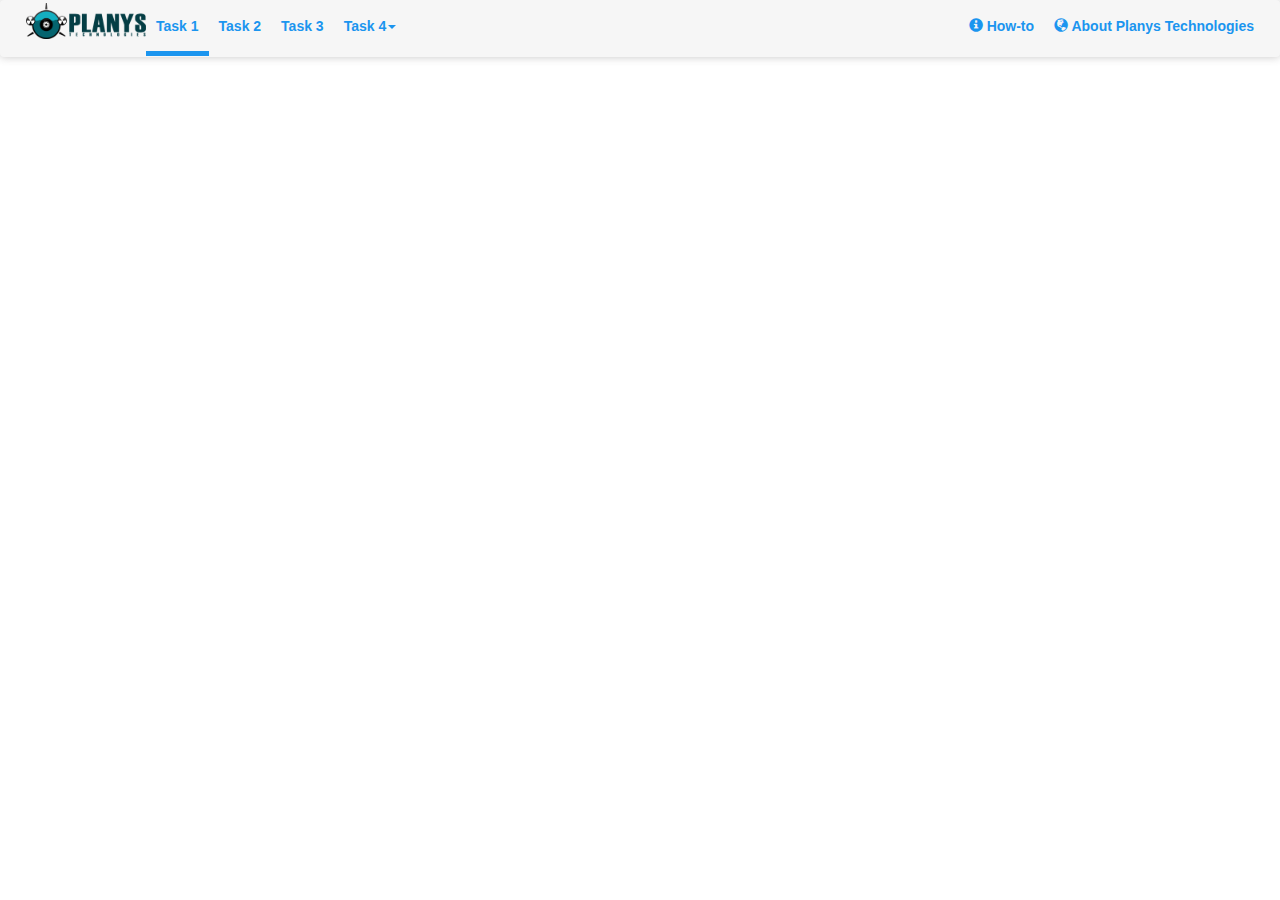
<file: UiExercise/WebContent/planystech/tasks.html>
<!DOCTYPE html>
<html lang="en">
<head>
  <title>Planys tech</title>
  <meta charset="utf-8">
  <meta name="viewport" content="width=device-width, initial-scale=1">
  <link rel="stylesheet" href="https://maxcdn.bootstrapcdn.com/bootstrap/3.3.7/css/bootstrap.min.css">
  <script src="https://ajax.googleapis.com/ajax/libs/jquery/3.2.1/jquery.min.js"></script>
  <script src="https://maxcdn.bootstrapcdn.com/bootstrap/3.3.7/js/bootstrap.min.js"></script>
  <link rel="stylesheet" href="styles/master.css">
</head>
<body>

<nav class="navbar">
  <div class="container-fluid">
    <div class="navbar-header">
      <button type="button" class="navbar-toggle" data-toggle="collapse" data-target="#myNavbar">
        <span class="icon-bar"></span>
        <span class="icon-bar"></span>
        <span class="icon-bar"></span>
      </button>
      <a class="navbar-brand" href="task1.html">
        <img src="styles/images/logo.png" alt="Planys Tech Logo">
      </a>
    </div>
    <div class="collapse navbar-collapse" id="myNavbar">
      <ul class="nav navbar-nav">
        <li><a class = "nav-link" id="task1">Task 1</a></li>
        <li><a class = "nav-link" id="task2">Task 2</a></li>
        <li><a class = "nav-link" id="task3">Task 3</a></li>
        <li class="dropdown">
          <a class="dropdown-toggle" data-toggle="dropdown">Task 4<span class="caret"></span></a>
          <ul class="dropdown-menu">
            <li class = "snapshot-link"><a class = "nav-link" id="task4">Snapshots</a></li>
            <li class = "video-link"><a class = "nav-link" id="task4">Videos</a></li>
          </ul>
        </li>
      </ul>
      <ul class="nav navbar-nav navbar-right">
        <li><a href="#"><span class="glyphicon glyphicon-info-sign"></span> How-to</a></li>
        <li><a href="#"><span class="glyphicon glyphicon-globe"></span> About Planys Technologies</a></li>
      </ul>
    </div>
  </div>
</nav>
<div class="container" id="taskContainerOne">
</div>
<div class="container task2" id="taskContainerTwo">
  <div class="row">
    <aside class="col-sm-6 link-image">
      <img id="image" src="styles/images/target.jpg" usemap="#image-map">
      <map name="image-map">
          <area target="" id= "orange" alt="Orange" title="Orange" href="#orange" coords="199,200,40" shape="circle">
          <area target="" id= "yellow" alt="Yellow" title="Yellow" href="#yellow" coords="199,200,82" shape="circle">
          <area target="" id= "red" alt="Red" title="Red" href="#red" coords="199,200,125" shape="circle">
          <area target="" id= "blue" alt="Blue " title="Blue " href="#blue" coords="199,200,165" shape="circle">
      </map>
      <!-- coordinates :
      <div id="coordinates">0</div> -->
    </aside>
    <aside class="col-sm-6 link-display" id = "display">
      <div class="jumbotron">
        Click on any one of the Circular rings and find your fortune.
      </div>
    </aside>
  </div>
</div>

<div class="container" id="taskContainerThree">
  <section class="panel panel-default">
    <div class="panel-heading"><h2>Basketball - "The thrill you seek!"</h2></div>
    <div class="panel-body">
      Much has changed on the global basketball scene since the original Dream Team stormed its way to Olympic gold some 22 years ago. The sport is now a fixture in most (if not all) of the countries on Earth. Lets have a look on some of the greats
      <h4>The following can be regarded as the best FIRST FIVE of NBA ALL TIME: </h4>
      <div class="row">
        <ul class="list-group col-md-3 col-md-offset-1 text-center">
          <li class="list-group-item">Magic Johnson</li>
          <li class="list-group-item">Michael Jordan</li>
          <li class="list-group-item">Lebron James</li>
          <li class="list-group-item">Tim Duncan</li>
          <li class="list-group-item">Bill Russel</li>
        </ul>
      </div>
    </div>
  </section>
  <div class="row">
    <aside class="panel panel-default col-md-8">
      <div class="panel-heading"><h4>Only if such players could feature together</h4></div>
      <div class="panel-body">
        <img src="styles/images/best.jpg" class = "col-md-12" alt="">
        <p>Over the years a lot of players, former players, Analysts and Sports presenters have tried to pan out a well balanced five All time great players. But all attempts have been mostly futile since all the greats of basketball have had such unique traits that picking one over the other is practically Imposiible. That's the beauty of NBA. The tagline definitely justifies the list -
          "NOTHING GETS BETTER THAN THIS"</p>
      </div>
    </aside>
    <aside class="panel panel-default col-md-4">
      <div class="panel-heading"> <h4>NBA Team (Top 10 pick)</h4></div>
      <div class="panel-body">
        <table class = "table table-bordered table-striped table-hover table-responsive">
          <tr>
            <th> Player Name</th>
            <th> Primary Team</th>
            <th> Jersey Number</th>
          </tr>
          <tr>
            <td> Michael Jordan</td>
            <td> Chicago Bulls</td>
            <td> 23</td>
          </tr>
          <tr>
            <td> Magic Johnson</td>
            <td> Los Angeles Lakers</td>
            <td> 32</td>
          </tr>
          <tr>
            <td> Lebron James</td>
            <td> Cleveland Cleveliers</td>
            <td> 23</td>
          </tr>
          <tr>
            <td> Bill Russel</td>
            <td> Boston Celtics</td>
            <td> 6</td>
          </tr>
          <tr>
            <td> Tim Duncan</td>
            <td> San Antonio Spurs</td>
            <td> 21</td>
          </tr>
          <tr>
            <td> Manu Ginobli</td>
            <td> San Antonio Spurs</td>
            <td> 20</td>
          </tr>
          <tr>
            <td> Ray Allen</td>
            <td> Milwaukee Bucks</td>
            <td> 34</td>
          </tr>
          <tr>
            <td> Wilt Chamberlain</td>
            <td> Los Angeles Lakers</td>
            <td> 13</td>
          </tr>
          <tr>
            <td> Kobe Bryant</td>
            <td> Los Angeles Lakers</td>
            <td> 8</td>
          </tr>
          <tr>
            <td> Larry Bird</td>
            <td> Boston Celtics</td>
            <td> 33</td>
          </tr>
        </table>
      </div>
    </aside>
  </div>
</div>
 <!-- TASK 4 code starts here -->
 <div class="container task4" id="taskContainerFour">
   <div class="row" id = "gallery">
     <div class="tab snapshotsTab col-xs-3 col-xs-offset-3 active">
       Snapshots
     </div>
     <div class="tab videosTab col-xs-3">
       Videos
     </div>
   </div>
   <div class="showContent">
     <div class="snapshots" id = "snapshots">
       <div class="row">
         <div class="col-lg-3 col-md-4 col-sm-6 col-xs-12">
           <img src="styles/images/blake.jpg" alt="">
           <button class = "col-md-12 btn btn-primary" type="button" name="button"><span class="glyphicon glyphicon-play"></span> Video </button>
         </div>
         <div class="col-lg-3 col-md-4 col-sm-6 col-xs-12">
           <img src="styles/images/boston.jpg" alt="">
           <button class = "col-md-12 btn btn-primary" type="button" name="button"><span class="glyphicon glyphicon-play"></span> Video </button>
         </div>
         <div class="col-lg-3 col-md-4 col-sm-6 col-xs-12">
           <img src="styles/images/chamberlain.jpg" alt="">
           <button class = "col-md-12 btn btn-primary" type="button" name="button"><span class="glyphicon glyphicon-play"></span> Video </button>
         </div>
         <div class="col-lg-3 col-md-4 col-sm-6 col-xs-12">
           <img src="styles/images/dreamteam.jpg" alt="">
           <button class = "col-md-12 btn btn-primary" type="button" name="button"><span class="glyphicon glyphicon-play"></span> Video </button>
         </div>
         <div class="col-lg-3 col-md-4 col-sm-6 col-xs-12">
           <img src="styles/images/durant.jpg" alt="">
           <button class = "col-md-12 btn btn-primary" type="button" name="button"><span class="glyphicon glyphicon-play"></span> Video </button>
         </div>
         <div class="col-lg-3 col-md-4 col-sm-6 col-xs-12">
           <img src="styles/images/ewing.jpg" alt="">
           <button class = "col-md-12 btn btn-primary" type="button" name="button"><span class="glyphicon glyphicon-play"></span> Video </button>
         </div>
         <div class="col-lg-3 col-md-4 col-sm-6 col-xs-12">
           <img src="styles/images/gasol.jpg" alt="">
           <button class = "col-md-12 btn btn-primary" type="button" name="button"><span class="glyphicon glyphicon-play"></span> Video </button>
         </div>
         <div class="col-lg-3 col-md-4 col-sm-6 col-xs-12">
           <img src="styles/images/lebron.jpg" alt="">
           <button class = "col-md-12 btn btn-primary" type="button" name="button"><span class="glyphicon glyphicon-play"></span> Video </button>
         </div>
         <div class="col-lg-3 col-md-4 col-sm-6 col-xs-12">
           <img src="styles/images/kobe.jpg" alt="">
           <button class = "col-md-12 btn btn-primary" type="button" name="button"><span class="glyphicon glyphicon-play"></span> Video </button>
         </div>
         <div class="col-lg-3 col-md-4 col-sm-6 col-xs-12">
           <img src="styles/images/kareemabdul.jpg" alt="">
           <button class = "col-md-12 btn btn-primary" type="button" name="button"><span class="glyphicon glyphicon-play"></span> Video </button>
         </div>
         <div class="col-lg-3 col-md-4 col-sm-6 col-xs-12">
           <img src="styles/images/pippen.jpg" alt="">
           <button class = "col-md-12 btn btn-primary" type="button" name="button"><span class="glyphicon glyphicon-play"></span> Video </button>
         </div>
         <div class="col-lg-3 col-md-4 col-sm-6 col-xs-12">
           <img src="styles/images/legends.jpg" alt="">
           <button class = "col-md-12 btn btn-primary" type="button" name="button"><span class="glyphicon glyphicon-play"></span> Video </button>
         </div>
         <div class="col-lg-3 col-md-4 col-sm-6 col-xs-12">
           <img src="styles/images/hakeem.jpg" alt="">
           <button class = "col-md-12 btn btn-primary" type="button" name="button"><span class="glyphicon glyphicon-play"></span> Video </button>
         </div>
         <div class="col-lg-3 col-md-4 col-sm-6 col-xs-12">
           <img src="styles/images/griffin.jpg" alt="">
           <button class = "col-md-12 btn btn-primary" type="button" name="button"><span class="glyphicon glyphicon-play"></span> Video </button>
         </div>
         <div class="col-lg-3 col-md-4 col-sm-6 col-xs-12">
           <img src="styles/images/iverson.jpg" alt="">
           <button class = "col-md-12 btn btn-primary" type="button" name="button"><span class="glyphicon glyphicon-play"></span> Video </button>
         </div>
         <div class="col-lg-3 col-md-4 col-sm-6 col-xs-12">
           <img src="styles/images/curry.jpg" alt="">
           <button class = "col-md-12 btn btn-primary" type="button" name="button"><span class="glyphicon glyphicon-play"></span> Video </button>
         </div>
       </div>
     </div>
     <div class="videos" id = "videos">
       <div class="row">
         <div class="thumbnail col-lg-3 col-md-4 col-sm-6 col-xs-12" data-toggle="modal" data-target="#videoModal" name = "lebron" >
           <img src="styles/images/th_lebron.png" alt="" class="col-md-12 image">
           <div class="middle">
               <span class="glyphicon glyphicon-play-circle"></span>
           </div>
           <div class="video-label col-sm-12">
             Watch the debut of Lebron James
           </div>
         </div>
         <div class="thumbnail col-lg-3 col-md-4 col-sm-6 col-xs-12" data-toggle="modal" data-target="#videoModal" name = "inspire">
           <img src="styles/images/th_inspire.png" alt="" class="image col-md-12">
           <div class="middle">
               <span class="glyphicon glyphicon-play-circle"></span>
           </div>
           <div class="video-label col-sm-12">
             Its more than a game...
           </div>
         </div>
         <div class="thumbnail col-lg-3 col-md-4 col-sm-6 col-xs-12" data-toggle="modal" data-target="#videoModal" name = "last">
           <img src="styles/images/th_last.png" alt="" class="image col-md-12">
           <div class="middle">
               <span class="glyphicon glyphicon-play-circle"></span>
           </div>
           <div class="video-label col-sm-12">
             Watch the epic last second finish.
           </div>
         </div>
         <div class="thumbnail col-lg-3 col-md-4 col-sm-6 col-xs-12">
           <img src="styles/images/th_dunk.png" alt="" class="image col-md-12">
           <div class="middle">
               <span class="glyphicon glyphicon-play-circle"></span>
           </div>
           <div class="video-label col-sm-12">
             Record for maximum Dunks...
           </div>
         </div>
         <div class="thumbnail col-lg-3 col-md-4 col-sm-6 col-xs-12">
           <img src="styles/images/th_tim.png" alt="" class="image col-md-12">
           <div class="middle">
               <span class="glyphicon glyphicon-play-circle"></span>
           </div>
           <div class="video-label col-sm-12">
             Tim Duncan's career in a minute
           </div>
         </div>
         <div class="thumbnail col-lg-3 col-md-4 col-sm-6 col-xs-12">
           <img src="styles/images/th_kobe.png" alt="" class="image col-md-12">
           <div class="middle">
               <span class="glyphicon glyphicon-play-circle"></span>
           </div>
           <div class="video-label col-sm-12">
             The best of Kobe Bryant
           </div>
         </div>
         <div class="thumbnail col-lg-3 col-md-4 col-sm-6 col-xs-12">
           <img src="styles/images/th_kyle.png" alt="" class="image col-md-12">
           <div class="middle">
               <span class="glyphicon glyphicon-play-circle"></span>
           </div>
           <div class="video-label col-sm-12">
             Kyle's oustanding last quarter!
           </div>
         </div>
       </div>
     </div>

   </div>
   <section class="modal fade" id="videoModal" role="dialog">
     <div class="modal-dialog">

       <!-- Modal content-->
       <div class="modal-content">
         <div class="modal-header">
           <button type="button" class="close" data-dismiss="modal">&times;</button>
           <h4 class="modal-title"></h4>
         </div>
         <div class="modal-body">
           <div class="playback-space">
             <video width="100%" controls id = "modalPlayback" autoplay>
               <source src="" type="video/mp4">
               Your browser does not support HTML5 video.
             </video>
             <div class="middle">
                 <span class="glyphicon pulse glyphicon-play-circle"></span>
             </div>
           </div>
         </div>
         <div class="modal-footer">
           <button type="button" class="btn btn-default close-modal" data-dismiss="modal">Close</button>
         </div>
       </div>
     </div>
   </section>
 </div>

</body>
<script src="scripts/task2.js"></script>
<script src="scripts/task4.js"></script>
</html>
</file>
<file: UiExercise/WebContent/planystech/styles/master.css>
*{
  margin: 0;
  padding: 0;
  box-sizing: border-box;
}
main.container-fluid{
  padding: 0;
}
nav.navbar{
  /*height: 60px;*/
  box-shadow: 0 0 8px rgba(71, 67, 67, 0.3);
  background-color: rgb(246, 246, 246);
}
.navbar-brand {
    padding: 2px 10px;
    width: 120px;
}
.navbar-brand img{
  width: 120px;
}
/*@media (max-width: 1000px) {
   .navbar-nav {
       display: none !important;
   }
   .navbar-toggle{
     display: block !important;
     position: relative;
   }
}*/
.navbar-toggle .icon-bar {
    display: block;
    background-color: cadetblue;
}
.navbar .navbar-nav > li > a{
  color: rgb(27, 149, 239);
  padding-left: 10px;
  padding-right: 10px;
  font-weight: 600;
}
.navbar>.container-fluid .navbar-brand {
    margin-left: 0px;
    margin-right: 10px;
}
.navbar .active{
  border-bottom: 5px solid rgb(27, 149, 239);
}
/****************task 2 *****************/
#display{
  font-size: 18px;
  text-align: center;
}
#display span{
  text-decoration: underline;
  font-variant:small-caps;
}
.inner{
  margin-top: 10px;
}
.blue{
  color:blue;
}
.red{
  color: red;
}
.yellow{
  color:#fff500;
}
.orange{
  color: orange;
}
/****************task 3 *****************/
aside.col-md-8, aside.col-md-4{
  padding: 0;
}
aside p{
  font-size: 16px;
  padding: 10px 20px;
  text-align: justify;
}
aside img{
  margin-bottom: 20px;
}
@media (max-width: 992px) {
  aside img{
    width:100%;
  }
}
.panel-default>div.panel-heading{
  background-color: rgb(27, 149, 239);
}
div.panel-heading h2, div.panel-heading h4{
  color:#fff;
}
.list-group, div.panel-body h4{
  margin-top: 20px;
}
/***************task 4*******************/
.tab{
  color: rgb(27, 149, 239);
  padding: 0;
  /* border: 1px solid; */
  background-color: rgb(246, 246, 246);
  height: 40px;
  line-height: 40px;
  text-align: center;
  border-radius: 15px;
  font-variant: small-caps;
  font-weight: 600;
}
.tab:hover{
  box-shadow: 0 0 8px rgba(71, 67, 67, 0.3);
}
.snapshotsTab{
  border-top-right-radius: 0;
  border-bottom-right-radius: 0;
}
.videosTab{
  border-top-left-radius: 0;
  border-bottom-left-radius: 0;
}
#gallery .active{
  background-color: rgb(27, 149, 239);
  color:white;
}
div.snapshots img{
  width: 100%;
  height: auto;
  margin: 20px 0px;
}
div.snapshots img:hover{
  box-shadow: 0 0 15px 2px rgba(31, 30, 30, 0.85);
}
@media (max-width: 767px) {
  div.snapshots img{
    /*min-width: 350px;
    height: 50vw*/
  }
}

@media (max-width: 520px) {
  div.snapshots img{
    /*min-width: 250px;
    height: 60vw;*/

  }
}
aside.link-display, aside.link-image{
  margin-top: 50px;
  /*border: 1px solid;
  height: auto;*/
}
aside.link-image img{
  max-height: 500px;
  max-width: 500px;
  margin: auto;
  border:5px solid;
}
div.videos > div.row > div{
  /*background-color: beige;*/
  height: auto;
  margin: 30px 0px;
  /*border: 1px solid;*/
}
.video-label{
  font-size: 14px;
  text-align: center;
  line-height: 25px;
  /*height: 25px;*/
  color: blue;
  margin-top: 10px;
}

.thumbnail:hover .image{
  opacity: 0.3;
  /*background-color: black;*/
}
.thumbnail:hover, .playback-space:hover{
  /*box-shadow: 0 0 10px 2px rgba(31, 30, 30, 0.55);*/
  z-index: 2;
  box-shadow: 0 0 8px rgba(71, 67, 67, 0.3);
}
.thumbnail:hover .middle, .playback-space .middle {
  opacity: 1;
}
.image {
  opacity: 1;
  display: block;
  width: 100%;
  height: auto;
  transition: .5s ease;
  backface-visibility: hidden;
}

.middle {
  transition: .5s ease;
  opacity: 0;
  position: absolute;
  top: 50%;
  left: 50%;
  transform: translate(-50%, -70%);
  -ms-transform: translate(-50%, -70%)
}
.middle span{
  font-size: 60px;
}


.playback-space .glyphicon-play, .playback-space .glyphicon-pause {
  box-shadow: 0 0 0 #fff;
  border-radius: 50%;
  padding: 20px;
  animation: pulse 0.3s;
  animation-timing-function: ease-in-out;
}

@-webkit-keyframes pulse {
  0% {
    /*-webkit-box-shadow: 0 0 0 0 rgba(183, 185, 189, 0.46);*/
    padding: 20px;
    background: rgba(255, 255, 255, 0.86);
    opacity: 0.5;
  }

  100% {
      /*-webkit-box-shadow: 0 0 0 0 rgba(183, 185, 189, 0.46);*/
      ppadding: 40px;
      background: rgba(255, 255, 255, 0);
      opacity: 1;
  }
}
@keyframes pulse {
  0% {
    /*-moz-box-shadow: 0 0 0 0 rgba(183, 185, 189, 0.46);
    box-shadow: 0 0 0 0 rgba(183, 185, 189, 0.86);*/
    padding: 20px;
    background: rgba(255, 255, 255, 0.86);
    opacity: 0.5;
  }

  100% {
      /*-moz-box-shadow: 0 0 0 0 rgba(183, 185, 189, 0.46);
      box-shadow: 0 0 0 0 rgba(183, 185, 189, 0.46);*/
      padding: 40px;
      background: rgba(255, 255, 255, 0);
      opacity: 1;
  }
}
</file>
